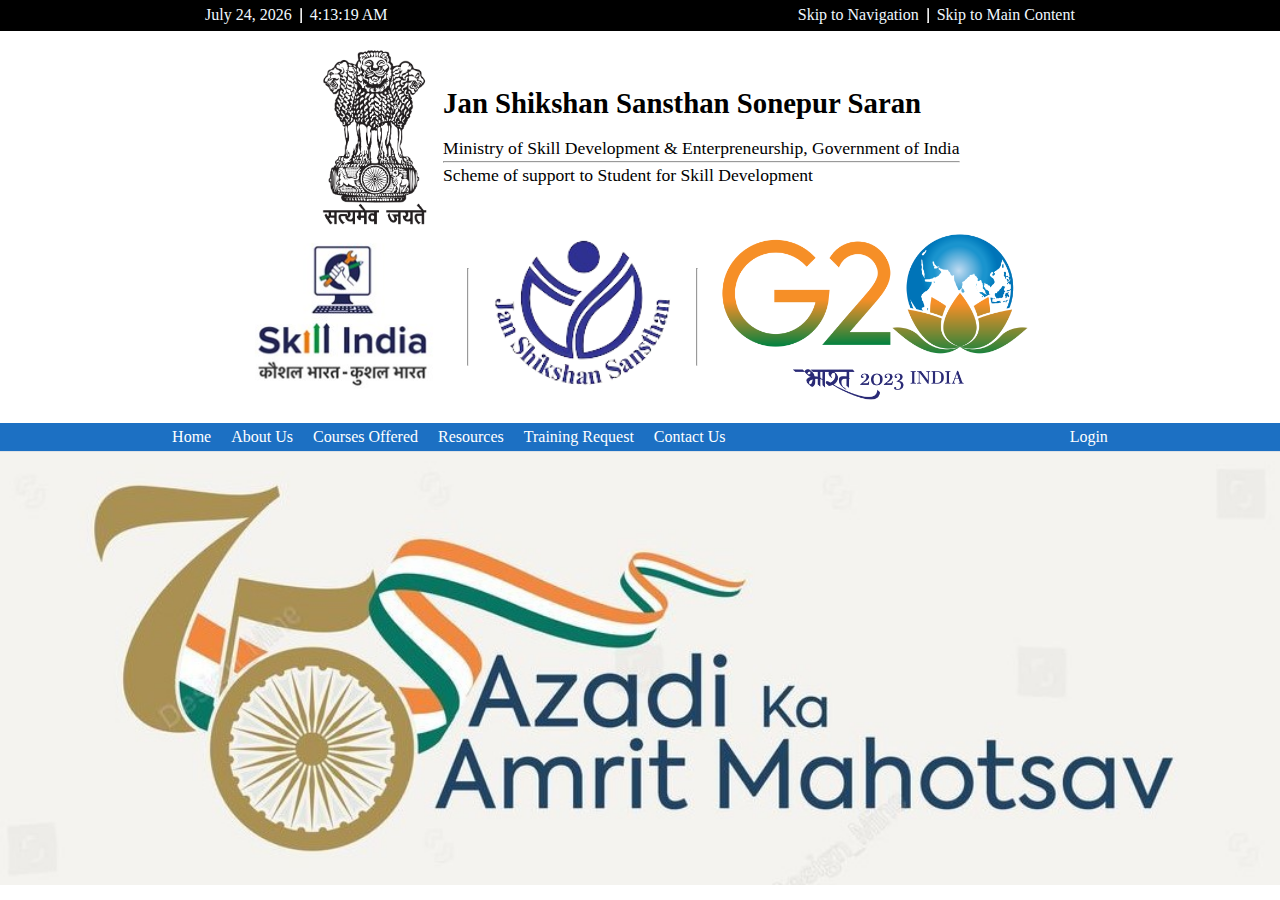
<file: New folder/project1/index.html>
<!DOCTYPE html>
<html lang="en">
<head>
    <meta charset="UTF-8">
    <meta name="viewport" content="width=device-width, initial-scale=1.0">
    <title>Jan Shikshan Sansthan Sonepur</title>
    <link rel="stylesheet" href="style.css">
    
    
</head>

<body>
    <div class="heading">
        <div class="clock">
            <div id="date"></div>
            <hr style="height: 0.8rem;">
            <div id="time"></div>
        </div>
        <div class="rightheading">
            <div><a href="#">Skip to Navigation</a></div>
            <hr style="height: 0.8rem;">
            <div><a href="#">Skip to Main Content</a></div>
        </div>
    </div>

    <div class="imageheading">
        <div class="head">
            <img src="public/image/satyam.png" alt="" class="image">
            <div>
                <div class="jan"><b>Jan Shikshan Sansthan Sonepur Saran</b></div><br>
                <div class="para"> Ministry of Skill Development & Enterpreneurship, Government of India</div><hr class="line">
                <div class="para">Scheme of support to Student for Skill Development</div>
            </div>
        </div>
        <div class="head_2">
            <img src="public/image/sk.jpg" alt="" class="image">
            <div><hr style="height: 6rem;"></div>
            <img src="public/image/jan-removebg-preview.png" alt="" class="image">
            <div><hr style="height: 6rem;"></div>
            <img src="public/image/g.png" alt="" class="image">
        </div>
       
    </div>

    <nav class="navbar">
        <button class="navbar-toggler" onclick="toggleNavbar()">☰</button>
        <div class="navbar-nav" id="navbarNav">
            <a class="nav-link" href="#">Home</a>
            
            <a class="nav-link" href="#">About Us</a>
            
            <a class="nav-link" href="#">Courses Offered</a>
            
            <a class="nav-link" href="#">Resources</a>
            
            <a class="nav-link" href="registration.html">Training Request</a>
            
            <a class="nav-link" href="#">Contact Us</a>
        </div>
        <div>
            <a href="#" class="nav-link">Login</a>
        </div>
    </nav>

    <!-- carousel -->
    <div>
        <img src="public/image/ajadi.jpg" alt="" style="width: 100%;">
    </div>


</body>





















<script>
    function updateTime() {
        const now = new Date();

        // Format date
        const options = { day: 'numeric', month: 'long', year: 'numeric' };
        const formattedDate = now.toLocaleDateString('en-US', options);

        // Format time
        const formattedTime = now.toLocaleTimeString();

        // Update the content of the divs
        document.getElementById('date').textContent = formattedDate;
        document.getElementById('time').textContent = formattedTime;
    }

    // Update time immediately on page load
    updateTime();

    // Update time every second
    setInterval(updateTime, 1000);

    function toggleNavbar() {
            var nav = document.getElementById('navbarNav');
            nav.classList.toggle('active');
        }

    
</script>


</html>
</file>
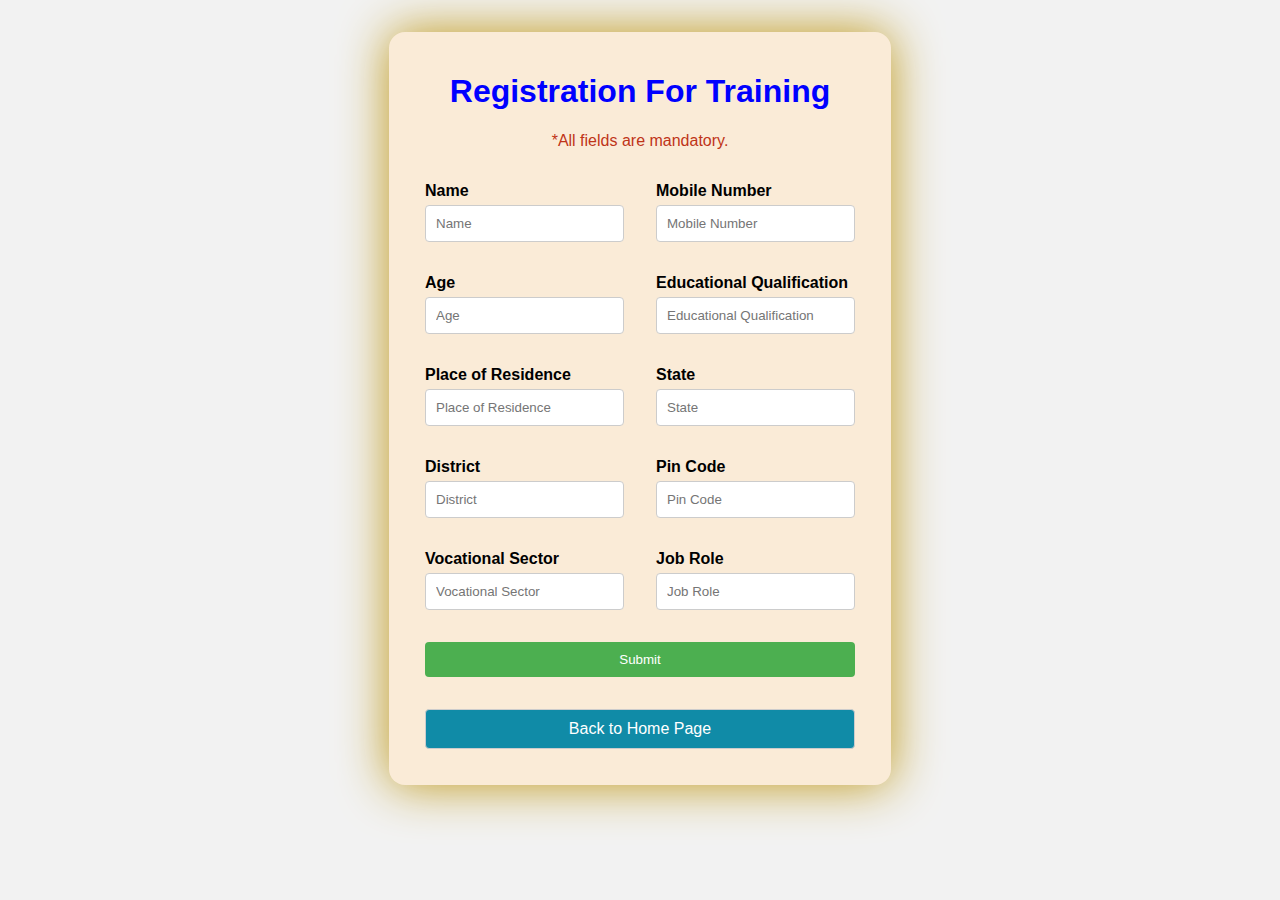
<file: New folder/project1/registration.html>
<!DOCTYPE html>
<html lang="en">
<head>
    <meta charset="UTF-8">
    <meta name="viewport" content="width=device-width, initial-scale=1.0">
    <title>Responsive Form</title>
    <link rel="stylesheet" href="registration.css">
</head>
<body>
    
    <div class="form-container">
        <h1>Registration For Training</h1>
        <p>*All fields are mandatory.</p>
        <form action="#" method="post">
            <div class="group">
                <div class="form-group">
                    <label for="name">Name</label>
                    <input type="text" id="name" name="name" required placeholder="Name">
                </div>
                <div class="form-group">
                    <label for="mobileno">Mobile Number</label>
                    <input type="tel" id="mobileno" name="mobileno" required placeholder="Mobile Number">
                </div>
            </div>
            <div class="group">
                <div class="form-group">
                    <label for="age">Age</label>
                    <input type="number" id="age" name="age" required placeholder="Age">
                </div>
                <div class="form-group">
                    <label for="education">Educational Qualification</label>
                    <input type="text" id="education" name="education" required placeholder="Educational Qualification">
                </div>
            </div>
            <div class="group">
                <div class="form-group">
                    <label for="residence">Place of Residence</label>
                    <input type="text" id="residence" name="residence" required placeholder="Place of Residence">
                </div>
                <div class="form-group">
                    <label for="state">State</label>
                    <input type="text" id="state" name="state" required placeholder="State">
                </div>
            </div>
            <div class="group">
                <div class="form-group">
                    <label for="district">District</label>
                    <input type="text" id="district" name="district" required placeholder="District">
                </div>
                <div class="form-group">
                    <label for="pincode">Pin Code</label>
                    <input type="text" id="pincode" name="pincode" required placeholder="Pin Code">
                </div>
                
            </div>
            <div class="group">
                <div class="form-group">
                    <label for="sector">Vocational Sector</label>
                    <input type="text" id="sector" name="sector" required placeholder="Vocational Sector">
                </div>
                <div class="form-group">
                    <label for="jobrole">Job Role</label>
                    <input type="text" id="jobrole" name="jobrole" required placeholder="Job Role">
                </div>
            </div>
            <div class="form-group">
                <input type="submit" value="Submit">
            </div>
            <div class="form-group">
                <a href="index.html">Back to Home Page</a>
            </div>
        </form>
    </div>
</body>
</html>
</file>
<file: New folder/project1/style.css>
body{
    padding: 0;
    margin: 0;
}

.clock{
    display: flex;
    gap: 0.5rem;
    flex-wrap: wrap;
    align-items: center;
}

.hori{
    height: 0.8rem;
}

.heading{
    background-color: black;
    color: aliceblue;
    display: flex;
    align-items: center;
    flex-wrap: wrap;
    justify-content: space-around;
    
}

.rightheading{
    display: flex;
    gap: 0.5rem;
    flex-wrap: wrap;
    align-items: center;

}

a{
    text-decoration: none;
    color: aliceblue;
}

.image{
    height: 20vh;
    width: 10vw';
}

.head{
    display: flex;
    flex-wrap: wrap;
    gap: 1rem;
    align-items: center;
}

.head_2{
    display: flex;
    flex-wrap: wrap;
    gap: 1rem;
    align-items: center;
}

.jan{
    font-size: 1.8rem;
}

.imageheading{
    display: flex;
    justify-content: space-around;
    align-items: center;
    flex-wrap: wrap;
    padding: 1rem;
}

.line{
    margin-top: 2px;
    margin-bottom: 2px;
}

.para{
    font-size: 1.1rem;
}

/* navbar */


.navbar {
    display: flex;
    justify-content: space-around;
    align-items: center;
    background-color: #1c70c3;
    border-bottom: 1px solid #dee2e6;
    flex-wrap: wrap;
    /* padding: 10px; */
}

.navbar-nav {
    display: flex;
    flex-direction: row;
    list-style-type: none;
    margin: 0;
    padding: 0;
}

.nav-link {
    text-decoration: none;
    color: white;
    padding: 5px 10px;
    border-radius: 3px;
    transition: background-color 0.3s;
    display: block;
}

.nav-link:hover {
    background-color: #e9ecef;
    color: black;
}

.navbar-toggler {
    display: none;
    font-size: 1.25em;
    background: none;
    border: none;
    color: white;
    cursor: pointer;
}

.hori {
    border: 0;
    border-top: 1px solid white;
    margin: 5px 0;
    width: 100%;
}

@media (max-width: 768px) {
    .navbar-nav {
        display: none;
        flex-direction: column;
        width: 100%;
        text-align: center;
    }

    .navbar-nav.active {
        display: flex;
    }

    .navbar-toggler {
        display: block;
    }

    .nav-link {
        padding: 10px;
    }
}
</file>
<file: New folder/project1/registration.css>
body {
    font-family: Arial, sans-serif;
    margin: 0;
    padding: 0;
    display: flex;
    justify-content: center;
    align-items: center;
    /* height: 100vh; */
    background-color: #f2f2f2;
}
.form-container{
    padding: 20px;
    margin: 2rem;
    background-color: antiquewhite;
    box-shadow: 0 0 50px rgb(191, 152, 23);
    box-sizing: border-box;
    border-radius: 1rem;
}

.form-group{
    padding: 1rem;
    /* display: flex; */
    /* justify-content: center;
    align-items: center; */
    /* flex-wrap: wrap; */
}

.form-group label {
    display: block;
    margin-bottom: 5px;
    font-weight: bold;
}

.form-group input, .form-group select {
    width: 100%;
    padding: 10px;
    border: 1px solid #ccc;
    border-radius: 4px;
    box-sizing: border-box;
}

.group{
    display: flex;
    align-items: center;
    justify-content: center;
    flex-wrap: wrap;
}

.form-group input[type="submit"] {
    background-color: #4CAF50;
    color: white;
    border: none;
    cursor: pointer;
}

.form-group input[type="submit"]:hover {
    background-color: #45a049;
}
.form-group a:hover {
    background-color: #bf3418;
}
.form-group a {
    background-color: #108ba7;
    color: white;
    text-decoration: none;
    border: none;
    cursor: pointer;
    
}

.form-group a{
    width: 100%;
    padding: 10px;
    border: 1px solid #ccc;
    border-radius: 4px;
    box-sizing: border-box;
    display: flex;
    justify-content: center;
    align-items: center;
}
h1{
    color: blue;
    display: flex;
    justify-content: center;
}
p{
    color: #bf3418;
    display: flex;
    justify-content: center;
}

/* <style>
        
        .form-container {
            background: white;
            padding: 20px;
            border-radius: 8px;
            
            width: 100%;
            max-width: 500px;
            box-sizing: border-box;
        }
        .form-group {
            margin-bottom: 15px;
        }
        .form-group label {
            display: block;
            margin-bottom: 5px;
            font-weight: bold;
        }
        .form-group input, .form-group select {
            width: 100%;
            padding: 10px;
            border: 1px solid #ccc;
            border-radius: 4px;
            box-sizing: border-box;
        }
        
        
    </style> */
</file>
